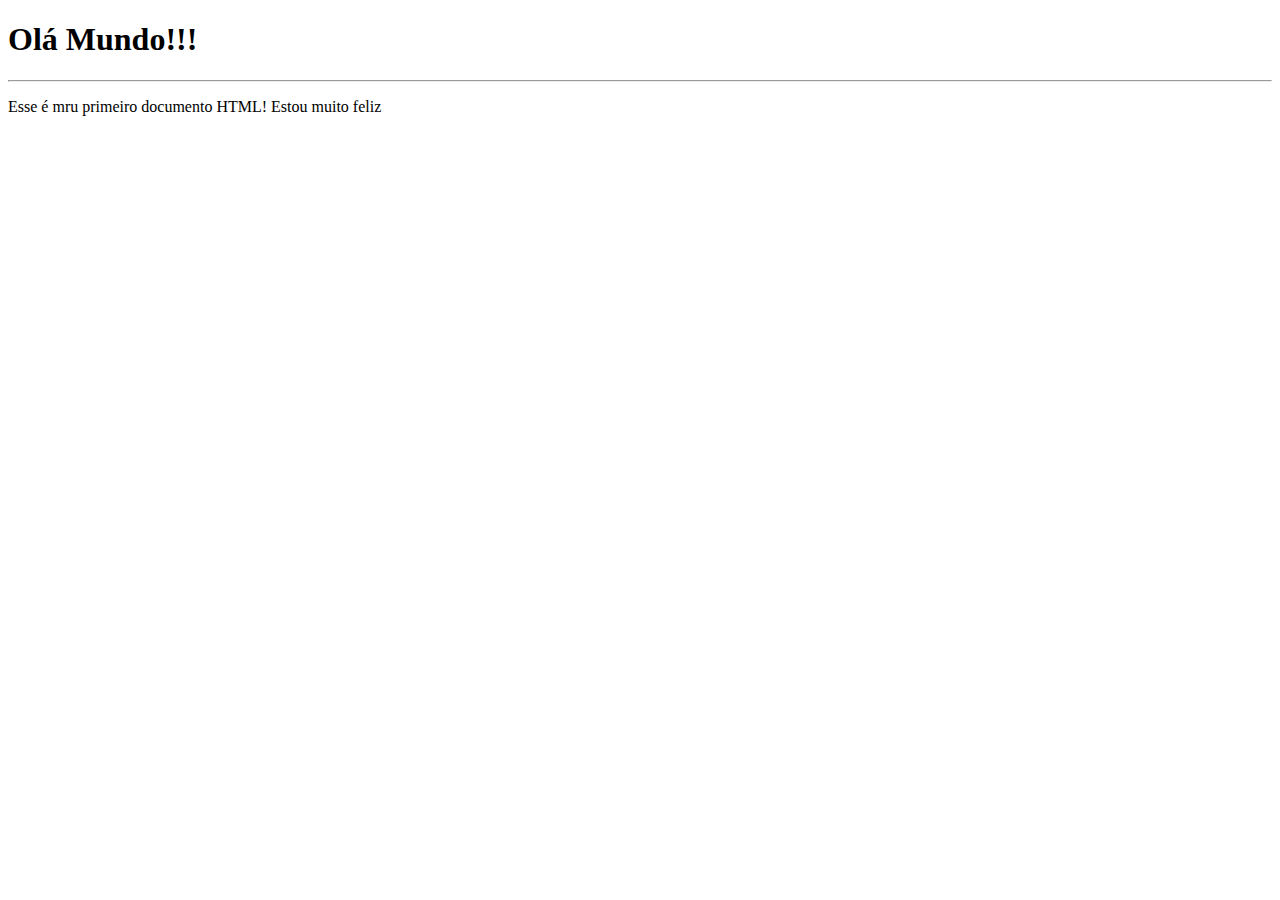
<file: ex001/index.html>
<!DOCTYPE html>
<html lang="pt-br">
<head>
    <meta charset="UTF-8">
    <meta http-equiv="X-UA-Compatible" content="IE=edge">
    <meta name="viewport" content="width=device-width, initial-scale=1.0">
    <title>meu primeiro exercício</title>
</head>
<body>

    <h1>Olá Mundo!!!</h1>
    <hr>

    <p>Esse é mru primeiro documento HTML! Estou muito feliz</p>
    
</body>
</html>
</file>
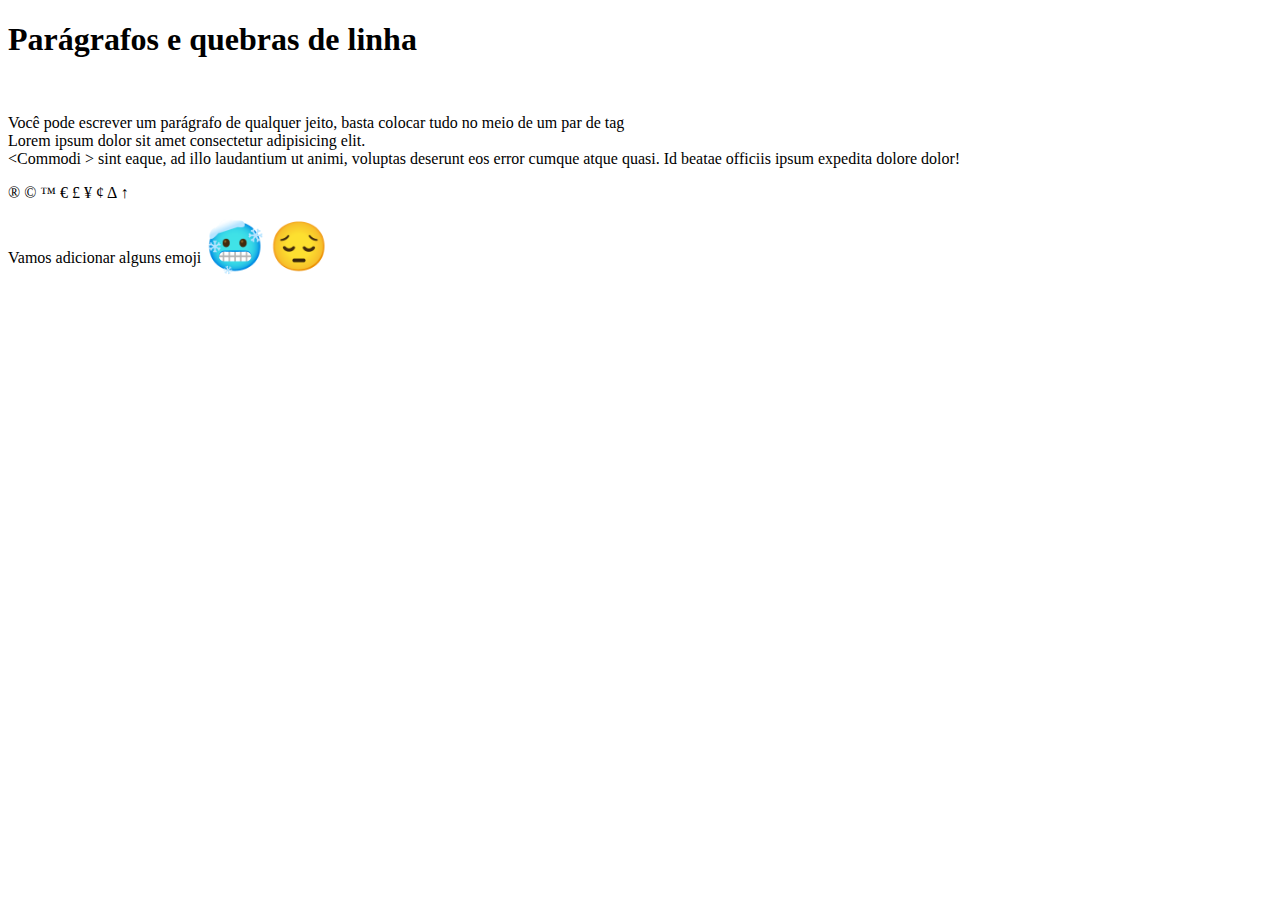
<file: ex002/index.html>
<!DOCTYPE html>
<html lang="pt-br">
<head>
    <meta charset="UTF-8">
    <meta http-equiv="X-UA-Compatible" content="IE=edge">
    <meta name="viewport" content="width=device-width, initial-scale=1.0">
    <title>Paragrafos</title>
    
    <style>

        span {

            font-size: 3em;
        }

    </style>
</head>
<body>

    <h1>Parágrafos e quebras de linha</h1>

    <br>

    <p>Você pode escrever um parágrafo de qualquer jeito, basta colocar tudo no meio de um par de tag <br> Lorem ipsum dolor sit amet consectetur adipisicing elit. <br> &lt;Commodi &gt; sint eaque, ad illo laudantium ut animi, voluptas deserunt eos error cumque atque quasi. Id beatae officiis ipsum expedita dolore dolor!</p>

    <p>
        &reg;
        &copy;
        &trade;
        &euro;
        &pound;
        &yen;
        &cent;
        &Delta;
        &uparrow;
    </p>

    <p>Vamos adicionar alguns emoji <span>&#x1F976</span> <span>&#x1F614</span></p>

</body>
</html>
</file>
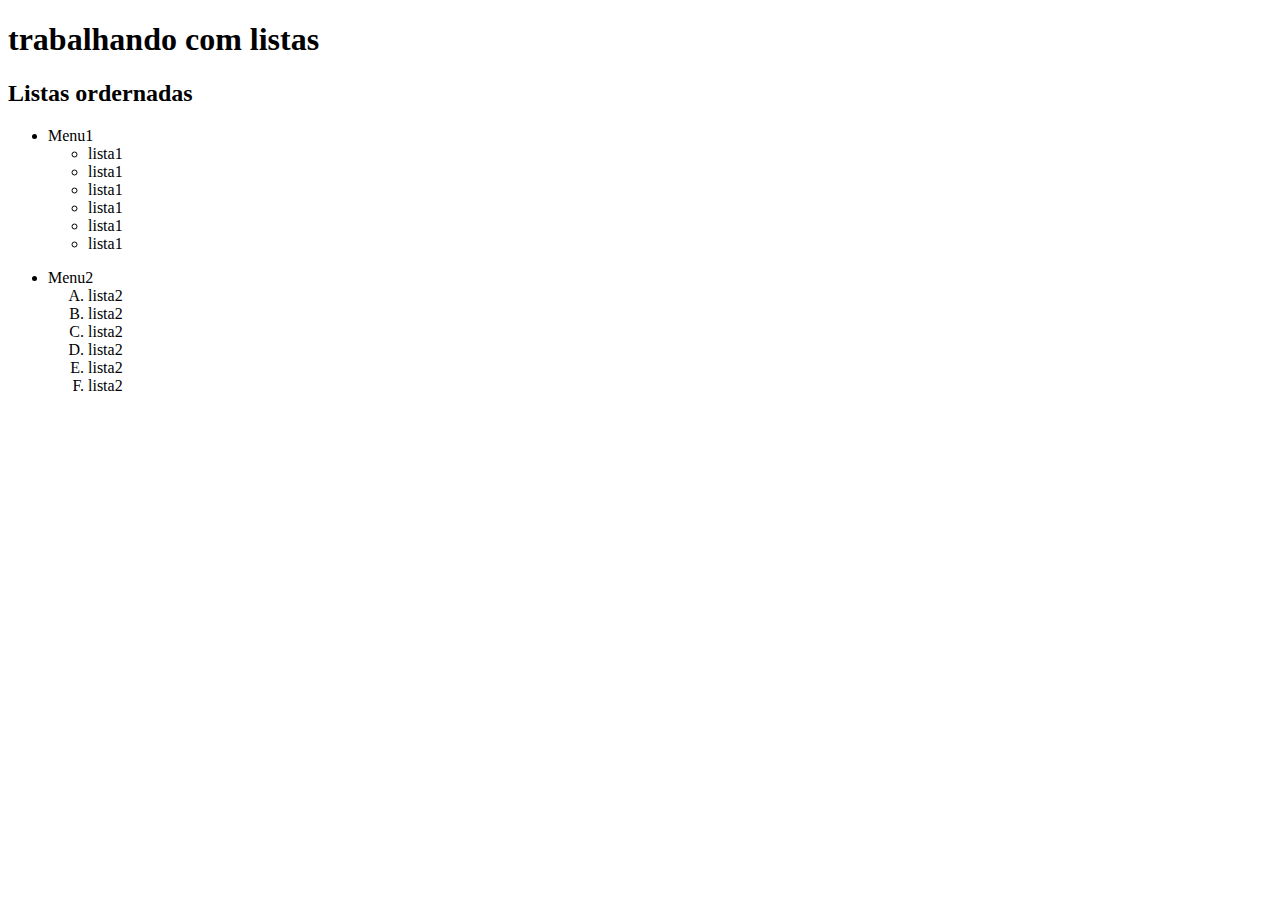
<file: ex009/index.html>
<!DOCTYPE html>
<html lang="pt-br">
<head>
    <meta charset="UTF-8">
    <meta http-equiv="X-UA-Compatible" content="IE=edge">
    <meta name="viewport" content="width=device-width, initial-scale=1.0">
    <title>listas</title>
</head>
<body>

    <h1>trabalhando com listas</h1>
    <h2>Listas ordernadas</h2>


                <ul>
                    <li>Menu1</li>
                    <ul>
                        <li>lista1</li>
                        <li>lista1</li>
                        <li>lista1</li>
                        <li>lista1</li>
                        <li>lista1</li>
                        <li>lista1</li>
                    </ul>

                </ul>

                <ul>
                    <li>Menu2</li>
                    <ol type="A">
                        <li>lista2</li>
                        <li>lista2</li>
                        <li>lista2</li>
                        <li>lista2</li>
                        <li>lista2</li>
                        <li>lista2</li>
                    </ol>
                </ul>
</body>
</html>
</file>
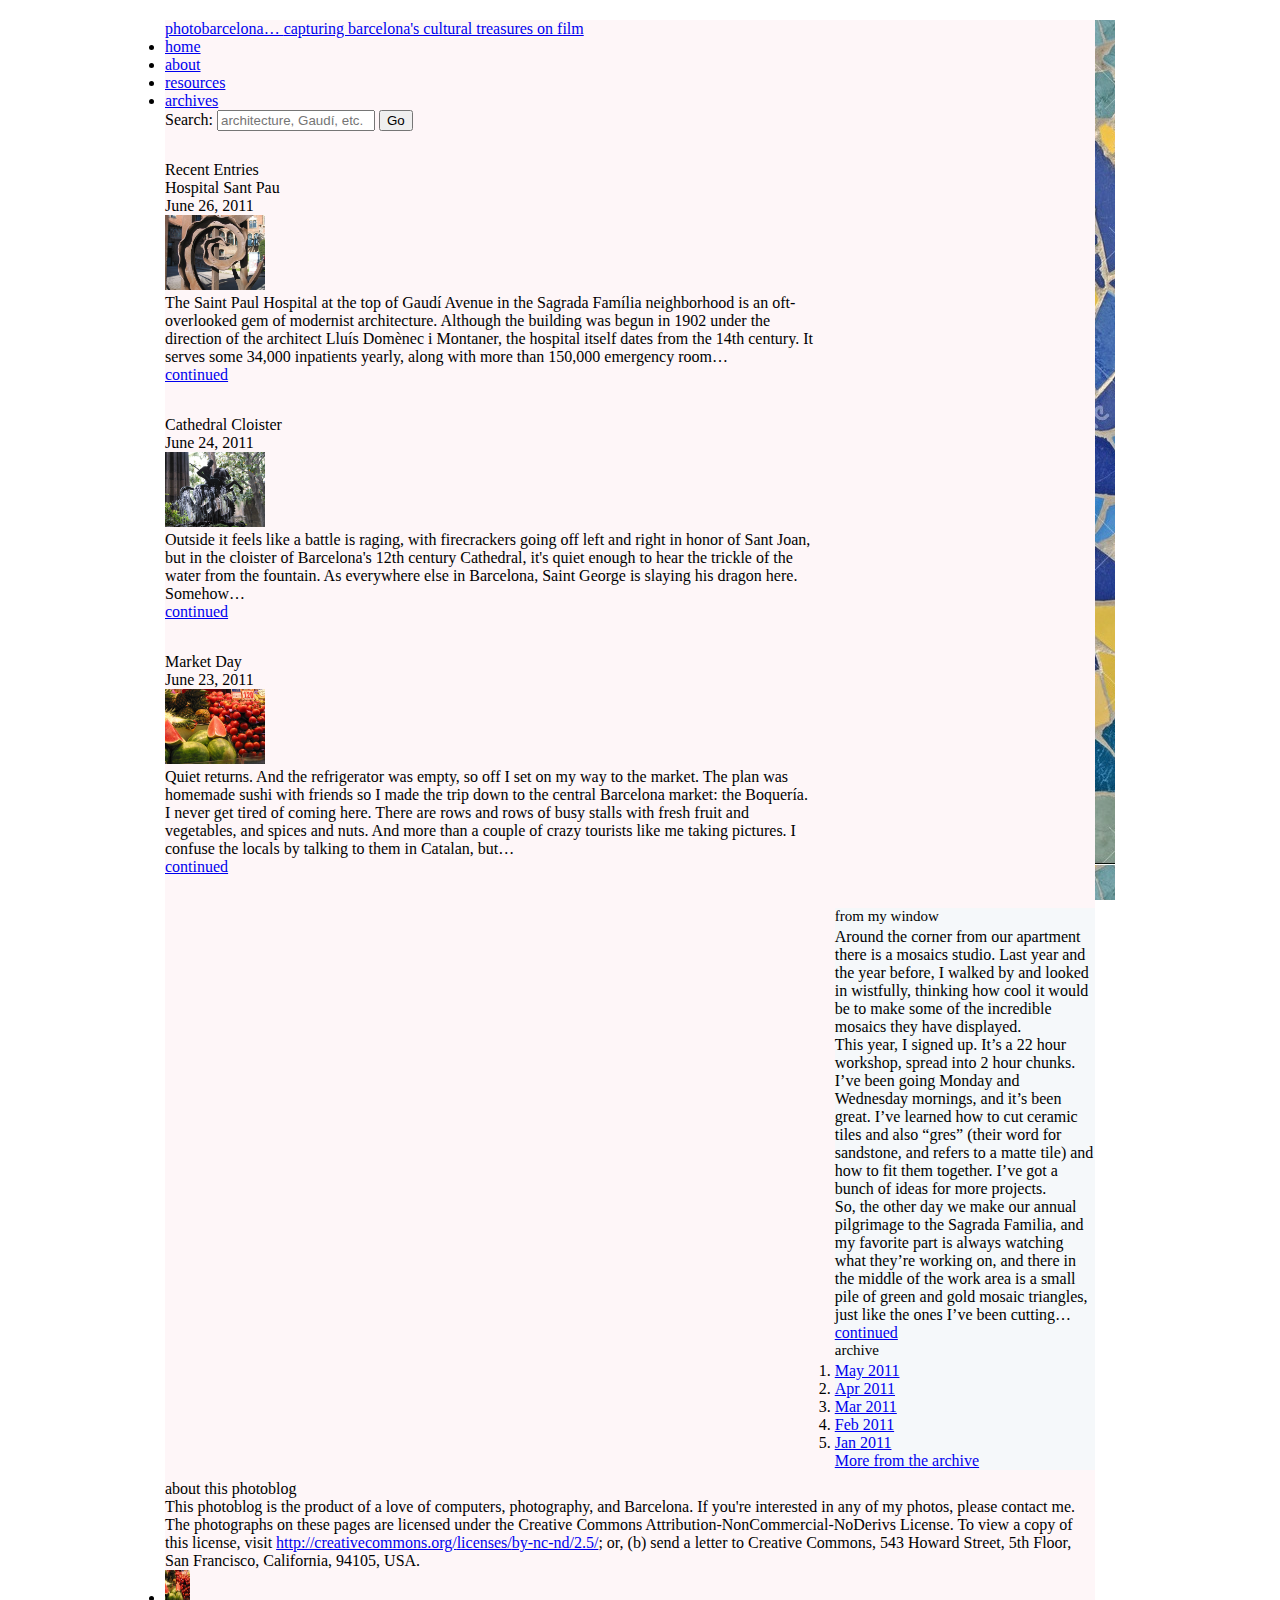
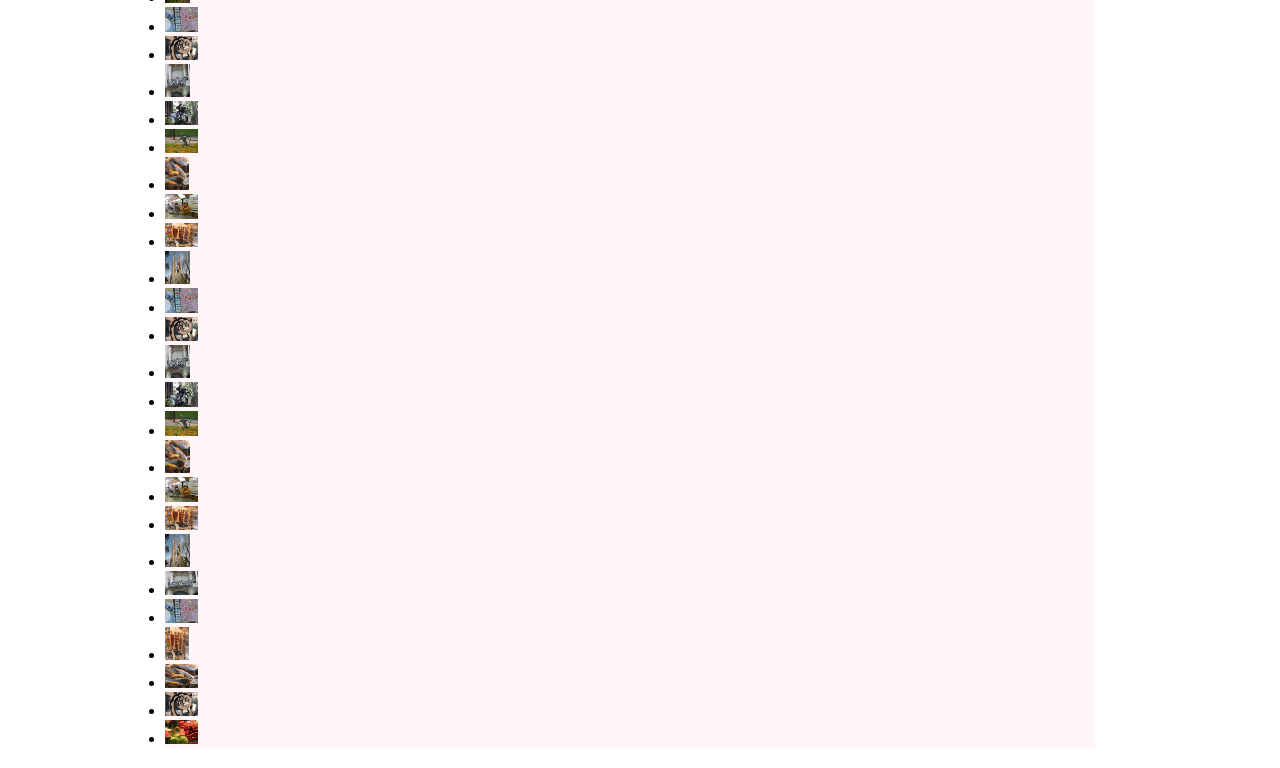
<file: teste/index.html>
<!DOCTYPE html>
<html lang="pt-br">
<head>
    <meta charset="UTF-8">
    <meta http-equiv="X-UA-Compatible" content="IE=edge">
    <meta name="viewport" content="width=device-width, initial-scale=1.0">
    <title>Projeto - Revisão</title>
    <link rel="stylesheet" href="../teste/css/style.css">
    <!--[if lt IE 9]>
        <script src="http://html5shiv.googlecode.com/svn/trunk/html5.js">
    </script>
    <![endif] -->
    
</head>
<body>
    <div id="container">

        <div id="page">

            <!-- ====   INICIO CABEÇARIO ==== -->
            <header id="cabecario" class="clearfix">

                <p class="logo"><a href="/">photobarcelona&hellip; <span>capturing barcelona's cultural treasures on film</span></a></p>
                
                    <nav>

                        <ul class="nav">
                            <li><a href="#" class="current">home</a></li>
                            <li><a href="/about/">about</a></li>
                            <li><a href="/resources/">resources</a></li>
                            <li><a href="/archives/">archives</a></li>
                        </ul>

                    </nav>
                    
                    <form method="get" role="search">

                        <label for="search">Search:</label>

                        <input type="text" name="search" id="search" maxlength="100" placeholder="architecture, Gaudí, etc." />

                        <input type="submit" value="Go" title="Submit search" />

                    </form>
                
            </header>
            <!-- FIM CABEÇARIO -->
            

            <!-- ==== START MAIN CONTENT ==== -->
            <main>

                <h1>Recent Entries</h1>
                
                <!-- Start Entry #1 -->
                <section class="sessao1">

                        <h2 lang="es">Hospital Sant Pau</h2>

                        <p class="date"><time datetime="2011-06-26" pubdate="pubdate">June 26, 2011</time></p>
                 
                    <img class="foto" src="../teste/img/foto1.jpg" alt="PHOTO PAGE">
    
                    <div class="intro">		

                        <p>The Saint Paul Hospital at the top of Gaudí Avenue in the Sagrada Família neighborhood is an oft-overlooked gem of modernist architecture. Although the building was begun in 1902 under the direction of the architect Lluís Domènec i Montaner, the hospital itself dates from the 14th century. It serves some 34,000 inpatients yearly, along with more than 150,000 emergency room&hellip;</p>
                    
                        <p class="continued"><a href="#">continued</a></p>

                    </div>

                </section>
                <!-- end .entry #1 -->
                
                <!-- Start Entry #2 -->
                <section class="sessao2">

                        <h2>Cathedral Cloister</h2>

                        <p class="date"><time datetime="2011-06-24" pubdate="pubdate">June 24, 2011</time></p>

               
                    <img class="foto" src="../teste/img/foto2.jpg" alt="PHOTO PAGE">
    
                    <div class="intro">		

                        <p>Outside it feels like a battle is raging, with firecrackers going off left and right in honor of Sant Joan, but in the cloister of Barcelona's 12th century Cathedral, it's quiet enough to hear the trickle of the water from the fountain. As everywhere else in Barcelona, Saint George is slaying his dragon here. Somehow&hellip;</p>

                    </div>
    
                    <p class="continued"><a href="#">continued</a></p>	

                </section>
                <!-- end .entry #2 -->	
            
                <!-- Start Entry #3 -->
                <section class="sessao3">

                        <h2>Market Day</h2>

                        <p class="date"><time datetime="2011-06-23" pubdate="pubdate">June 23, 2011</time></p>

    
                    <img class="foto" src="../teste/img/foto3.jpg" alt="PHOTO PAGE">
    
                    <div class="intro">				

                        <p>Quiet returns. And the refrigerator was empty, so off I set on my way to the market. The plan was homemade sushi with friends so I made the trip down to the central Barcelona market: the <i lang="es">Boquería</i>.</p>
                        
                        <p>I never get tired of coming here. There are rows and rows of busy stalls with fresh fruit and vegetables, and spices and nuts. And more than a couple of crazy tourists like me taking pictures. I confuse the locals by talking to them in Catalan, but&hellip;</p>
    
                        <p class="continued"><a href="#">continued</a></p>

                    </div>

                </section>
                <!-- end .entry #3 -->

            </main>
            <!-- end #main content -->
            
            <!-- ==== START SIDEBAR ==== -->
            
                <aside>

                    <h2>From my Window</h2>
                    
                    <p>Around the corner from our apartment there is a mosaics studio. Last year and the year before, I walked by and looked in wistfully, thinking how cool it would be to make some of the incredible mosaics they have displayed.</p>
                    
                    <p>This year, I signed up. It’s a 22 hour workshop, spread into 2 hour chunks. I’ve been going Monday and Wednesday mornings, and it’s been great. I’ve learned how to cut ceramic tiles and also <span lang="es">“gres”</span> (their word for sandstone, and refers to a matte tile) and how to fit them together. I’ve got a bunch of ideas for more projects.</p>
             
                    <p>So, the other day we make our annual pilgrimage to the Sagrada Familia, and my favorite part is always watching what they’re working on, and there in the middle of the work area is a small pile of green and gold mosaic triangles, just like the ones I’ve been cutting&hellip;</p>
                    
                    <p class="continued"><a href="#">continued</a></p>

                    <nav>

                        <h2>Archive</h2>

                        <ol>

                             <li><a href="/archive/2011/may/">May 2011</a></li>
                             <li><a href="/archive/2011/april/">Apr 2011</a></li>
                             <li><a href="/archive/2011/march/">Mar 2011</a></li>
                             <li><a href="/archive/2011/february/">Feb 2011</a></li>
                             <li><a href="/archive/2011/january/">Jan 2011</a></li>

                        </ol>
                        
                        <p class="continued"><a href="/archive/">More from the archive</a></p>

                    </nav>

                    <!-- end #related .sidebar -->	
                </aside>

            <!-- ==== START FOOTER ==== -->
            <footer>

                <h1>about this photoblog</h1>
    
                <p>This photoblog is the product of a love of computers, photography, and Barcelona. If you're interested in any of my photos, please contact me. <small>The photographs on these pages are licensed under the Creative Commons Attribution-NonCommercial-NoDerivs License. To view a copy of this license, visit <a href="http://creativecommons.org/licenses/by-nc-nd/2.5/" rel="external">http://creativecommons.org/<wbr />licenses/<wbr />by-nc-nd/2.5/</a>; or, (b) send a letter to Creative Commons, 543 Howard Street, 5th Floor, San Francisco, California, 94105, USA.</small></p>
                
                <ul>

                    <li><img src="../teste/fotos-rodape/01.jpg" width="25" height="33" alt="" /></li>
                    <li><img src="../teste/fotos-rodape/2.jpg" width="33" height="25" alt="" /></li>
                    <li><img src="../teste/fotos-rodape/3.jpg" width="33" height="24" alt="" /></li>
                    <li><img src="../teste/fotos-rodape/4.jpg" width="25" height="33" alt="" /></li>
                    <li><img src="../teste/fotos-rodape/5.jpg" width="33" height="24" alt="" /></li>
                    <li><img src="../teste/fotos-rodape/6.jpg" width="33" height="24" alt="" /></li>
                    <li><img src="../teste/fotos-rodape/7.jpg" width="24" height="33" alt="" /></li>
                    <li><img src="../teste/fotos-rodape/8.jpg" width="33" height="25" alt="" /></li>
                    <li><img src="../teste/fotos-rodape/9.jpg" width="33" height="24" alt="" /></li>
                    <li><img src="../teste/fotos-rodape/10.jpg" width="25" height="33" alt="" /></li>
                    <li><img src="../teste/fotos-rodape/2 - Copia.jpg" width="33" height="25" alt="" /></li>
                    <li><img src="../teste/fotos-rodape/3 - Copia.jpg" width="33" height="24" alt="" /></li>
                    <li><img src="../teste/fotos-rodape/4 - Copia.jpg" width="25" height="33" alt="" /></li>
                    <li><img src="../teste/fotos-rodape/5 - Copia.jpg" width="33" height="25" alt="" /></li>
                    <li><img src="../teste/fotos-rodape/6 - Copia.jpg" width="33" height="25" alt="" /></li>
                    <li><img src="../teste/fotos-rodape/7 - Copia.jpg" width="25" height="33" alt="" /></li>
                    <li><img src="../teste/fotos-rodape/8 - Copia.jpg" width="33" height="25" alt="" /></li>
                    <li><img src="../teste/fotos-rodape/9 - Copia.jpg" width="33" height="24" alt="" /></li>
                    <li><img src="../teste/fotos-rodape/10 - Copia.jpg" width="25" height="33" alt="" /></li>
                    <li><img src="../teste/fotos-rodape/4 - Copia.jpg" width="33" height="24" alt="" /></li>
                    <li><img src="../teste/fotos-rodape/2 - Copia.jpg" width="33" height="24" alt="" /></li>
                    <li><img src="../teste/fotos-rodape/9 - Copia.jpg" width="24" height="33" alt="" /></li>
                    <li><img src="../teste/fotos-rodape/7 - Copia.jpg" width="33" height="24" alt="" /></li>
                    <li><img src="../teste/fotos-rodape/3 - Copia.jpg" width="33" height="24" alt="" /></li>
                    <li><img src="../teste/fotos-rodape/01 - Copia.jpg" width="33" height="24" alt="" /></li>

                </ul>
            </footer>

            <!-- end #footer -->
        </div>
        <!-- #page -->	
    </div>
    <!-- #container -->	
</body>
</html>
</file>
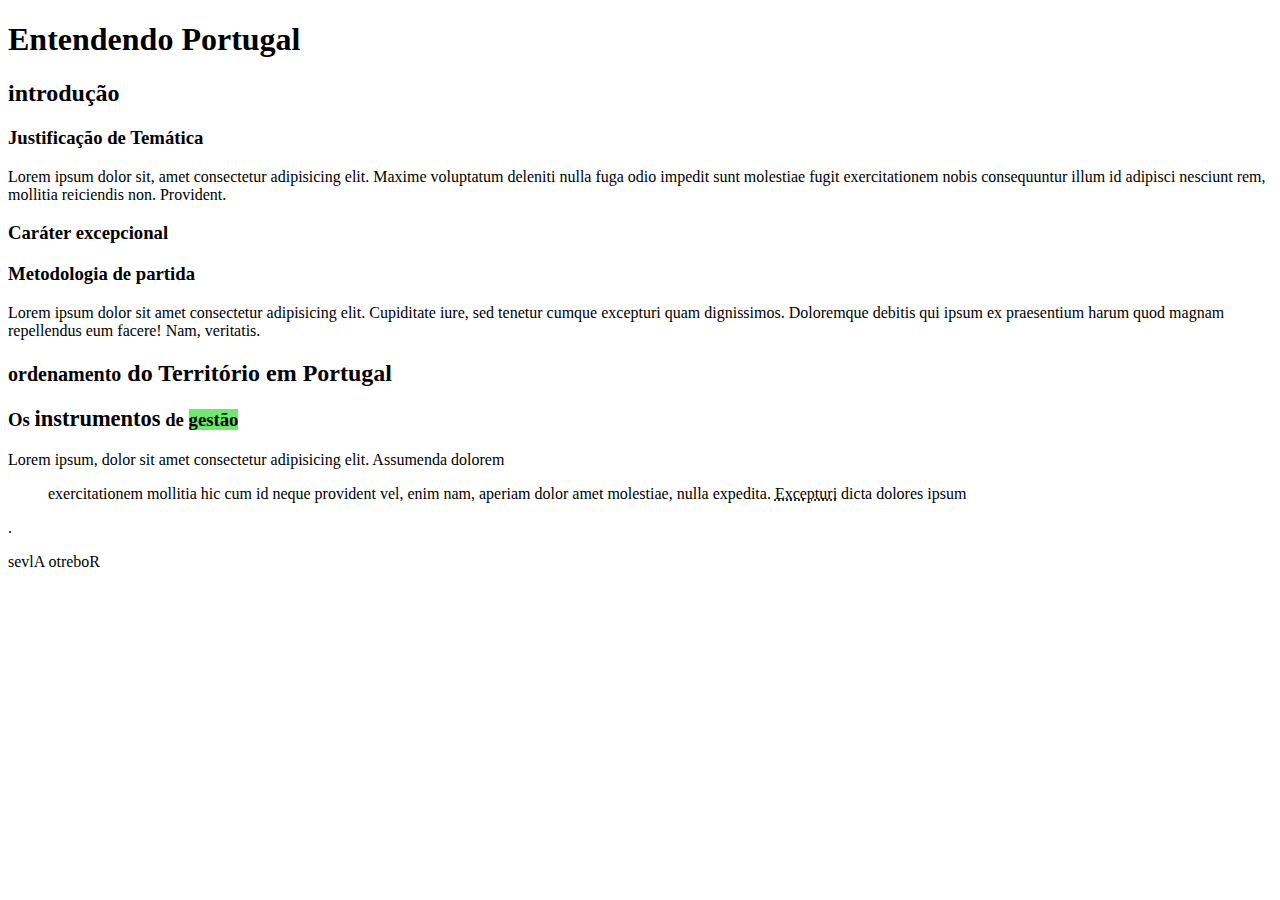
<file: ex005/indx.html>
<!DOCTYPE html>
<html lang="pt-br">
<head>
    <meta charset="UTF-8">
    <meta http-equiv="X-UA-Compatible" content="IE=edge">
    <meta name="viewport" content="width=device-width, initial-scale=1.0">
    <title>Hierarquia de Títulos</title>
</head>
<body>
        <h1>Entendendo Portugal</h1>
        <h2>introdução</h2>
        <h3>Justificação de Temática</h3>
        Lorem ipsum dolor sit, amet consectetur adipisicing elit. Maxime voluptatum deleniti nulla fuga odio impedit sunt molestiae fugit exercitationem nobis consequuntur illum id adipisci nesciunt rem, mollitia reiciendis non. Provident.
        <h3>Caráter excepcional</h3>
        <h3>Metodologia de partida</h3>
        <p>Lorem ipsum dolor sit amet consectetur adipisicing elit. Cupiditate iure, sed tenetur cumque excepturi quam dignissimos. Doloremque debitis qui ipsum ex praesentium harum quod magnam repellendus eum facere! Nam, veritatis.</p>

        <h2><small>ordenamento</small> do Território em Portugal</h2>

        <h3>Os <big>instrumentos</big> de <mark style="background-color: rgb(109, 233, 109);">gestão</mark></h3>


        <p>Lorem ipsum, dolor sit amet consectetur adipisicing elit. Assumenda dolorem<blockquote> exercitationem mollitia hic cum id neque provident vel, enim nam, aperiam dolor amet molestiae, nulla expedita. <abbr title="RSA">Excepturi</abbr> dicta dolores ipsum</blockquote>.</p>

        <p><bdo dir="rtl">Roberto Alves</bdo></p>
</body>
</html>
</file>
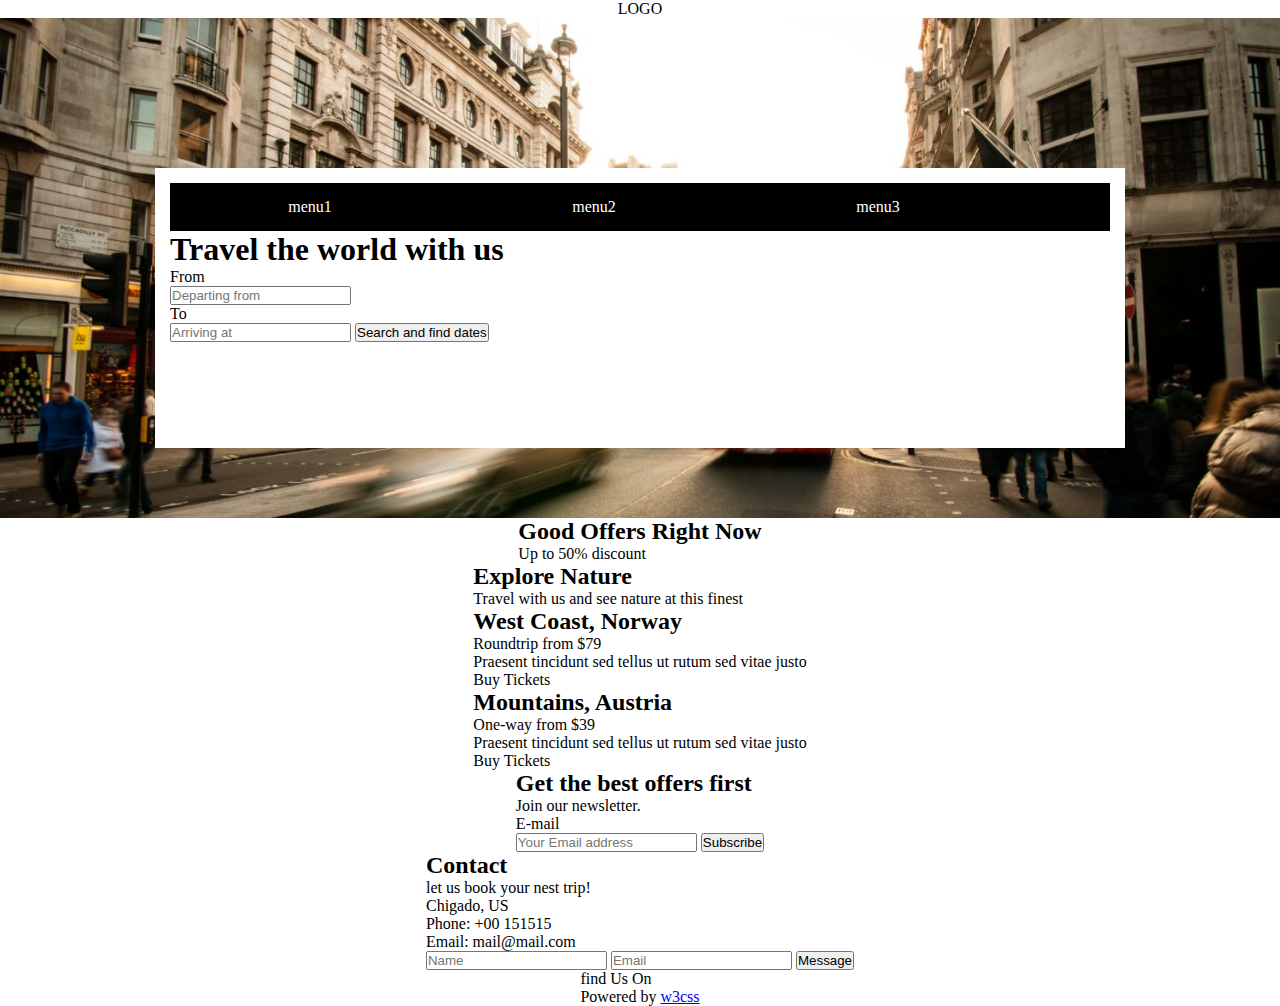
<file: teste/index1.html>
<!DOCTYPE html>
<html lang="pt-br">
<head>
    <meta charset="UTF-8">
    <meta http-equiv="X-UA-Compatible" content="IE=edge">
    <meta name="viewport" content="width=device-width, initial-scale=1.0">
    <title>Treino DevMedia</title>
    <link rel="stylesheet" href="style.css">
</head>
<body>


        <main class="caixa-pai-flex">

            <header>

                <p>LOGO</p>

            </header>
            
                <section class="sessao1">
            
                        <div class="caixa-conteudo">
                            <nav class="navegacao">
                                <ul>
                                    <li>menu1</li>
                                    <li>menu2</li>
                                    <li>menu3</li>
                                </ul>
                            </nav>
                            <h1>Travel the world with us</h1>
                            <form action="../teste/cadastro.php" target="_blank" method="post" autocomplete="on">
                                <legend>From</legend>
                                <input type="text" name="text" id="itext" autocomplete="on" placeholder="Departing from" required>
                                <label for="itext"></label>
                                <legend>To</legend>
                                <input type="text" name="text1" id="itext1" autocomplete="on" placeholder="Arriving at" required>
                                <label for="itext1"></label>
                                <input type="submit" value="Search and find dates">
                            </form>
                        </div>

                </section>

                <section class="sessao2">

                        <h2>Good Offers Right Now</h2>

                        <p>Up to 50% discount</p>

                        <div class="caixa1"></div>
                        <div class="caixa2"></div>
                        <div class="caixa2"></div>
                        <div class="caixa2"></div>
                        <div class="caixa2"></div>

                </section>

                    <section class="sessao3">

                        <h2>Explore Nature</h2>

                        <p>Travel with us and see nature at this finest</p>
                        <div class="caixa3">

                            <h2>West Coast, Norway</h2>

                            <p>Roundtrip from $79</p>

                            <p>Praesent tincidunt sed tellus ut rutum sed vitae justo</p>

                            <p>Buy Tickets</p>

                        </div>

                        <div class="caixa3">

                            <h2>Mountains, Austria</h2>

                            <p>One-way from $39</p>

                            <p>Praesent tincidunt sed tellus ut rutum sed vitae justo</p>

                            <p>Buy Tickets</p>

                        </div>

                    </section>

                    <section class="sessao4">

                        <div class="caixa4">

                            <h2>Get the best offers first</h2>

                            <p>Join our newsletter.</p>

                            <legend>E-mail</legend>

                            <label for="iemail"></label>

                            <input type="email" name="email" id="imail" required placeholder="Your Email address">

                            <input type="button" value="Subscribe">

                        </div>

                    </section>

                    <section class="sessao5">

                        <h2>Contact</h2>

            <p>let us book your nest trip!</p>

            <p>Chigado, US</p>
            <p>Phone: +00 151515</p>
            <p>Email: mail@mail.com</p>

            <div class="caixa5">

                <input type="text" name="name" id="iname" placeholder="Name" required autocomplete="on">

                <input type="email" name="mail" id="imail" placeholder="Email" required autocomplete="on">

                <input type="submit" value="Message">

                    </section>


                    <footer>
            

                        <p>find Us On</p>
                        <p>Powered by <a href="#">w3css</a></p>
                    </div>
                    
                </footer>

        </main>
    

        
</body>
</html>
</file>
<file: teste/style.css>
@charset "UTF-8";


* {

    padding: 0;
    margin: 0;
}

/*

position: absolute;
    left: 50%;
    top: 50%;
    transform: translate(-50%, -50%);


    */

    nav {

        background-color: black;
        padding: 10px;
        max-width: 940px;
        
    }

ul > li {

    background-color: black;
    display: inline-block;
    color: white;
    padding: 5px;
    width: 250px;
    margin-right: 20px;
    text-align: center;
}
    main {

        display: flex;
        flex-wrap: wrap;
        justify-content: center;
        flex-direction: column;
        align-items: center;
        width: 100%;
    }

    .sessao1 {

        background-image: url(../teste/imagens/london.jpg);
        background-size: cover;
        max-width: 1366px;
        width: 100%;
        height: 500px;
    }

    div.caixa-conteudo {

        background-color: white;
        margin: 150px auto;
        max-width: 940px;
        width: 100%;
        height: 250px;
        padding: 15px;
    }
</file>
<file: teste/css/style.css>
@charset "UTF-8";

/* -------------- RESET GERAL --------------*/
html, body, div, span, applet, object, iframe,
h1, h2, h3, h4, h5, h6, p, blockquote, pre,
a, abbr, acronym, address, big, cite, code,
del, dfn, em, img, ins, kbd, q, s, samp,
small, strike, strong, sub, sup, tt, var,
b, u, i, center,
dl, dt, dd, ol, ul, li,
fieldset, form, label, legend,
table, caption, tbody, tfoot, thead, tr, th, td,
article, aside, canvas, details, embed, 
figure, figcaption, footer, header, hgroup, 
menu, nav, output, ruby, section, summary,
time, mark, audio, video {
	margin: 0;
	padding: 0;
	border: 0;
	font-size: 100%;
	font: inherit;
	vertical-align: baseline;
}

/* -------------- FIM - RESET GERAL --------------*/


#container {

    background-image: url(../img/mosaico.jpg);
    background-repeat: repeat-y;
    background-attachment: fixed;
    max-width: 950PX;
    width: 90%;
    margin: 20PX auto;
}

#page {

    background-color: #fef6f8;
    width: 97.9167%;
}

main {

    width: 71%;
}



/* ===== CABEÇARIO ===== */
 #cabecario {

    margin-bottom: 30px;
 }
/* ===== FIM-CABEÇARIO ===== */



/* ===== IMPUT FORMULÁRIO =====*/
input[type="text"] {

    width: 150px;
}
/* ===== FIM - IMPUT FORMULÁRIO =====*/




/* ===== SESSÕES 1 2 3 ====== */
.sessao1, .sessao2, .sessao3 {

    margin: 0 .5em 2em 0;

}
/* ===== FIM-SESSÕES 1 2 3 ====== */



/* ===== FOTOS SESSÕES 1 2 3 ===== */
.foto {

    height: 75px;
    width: 100px;
}
/* ===== FIM-FOTOS SESSÕES 1 2 3 ===== */


/* ===== BARRA LATERAL ===== */
aside {

    background-color: #f5f8fa;
    margin-left: 72%;
}

aside h2 {

    font-size: .9375em;
    margin-bottom: 3px;
    text-transform: lowercase;
}
/* ===== FIM - BARRA LATERAL =====*/


/* ===== RODAPÉ =====*/
footer {

    margin-top: 10px;
}
</file>
